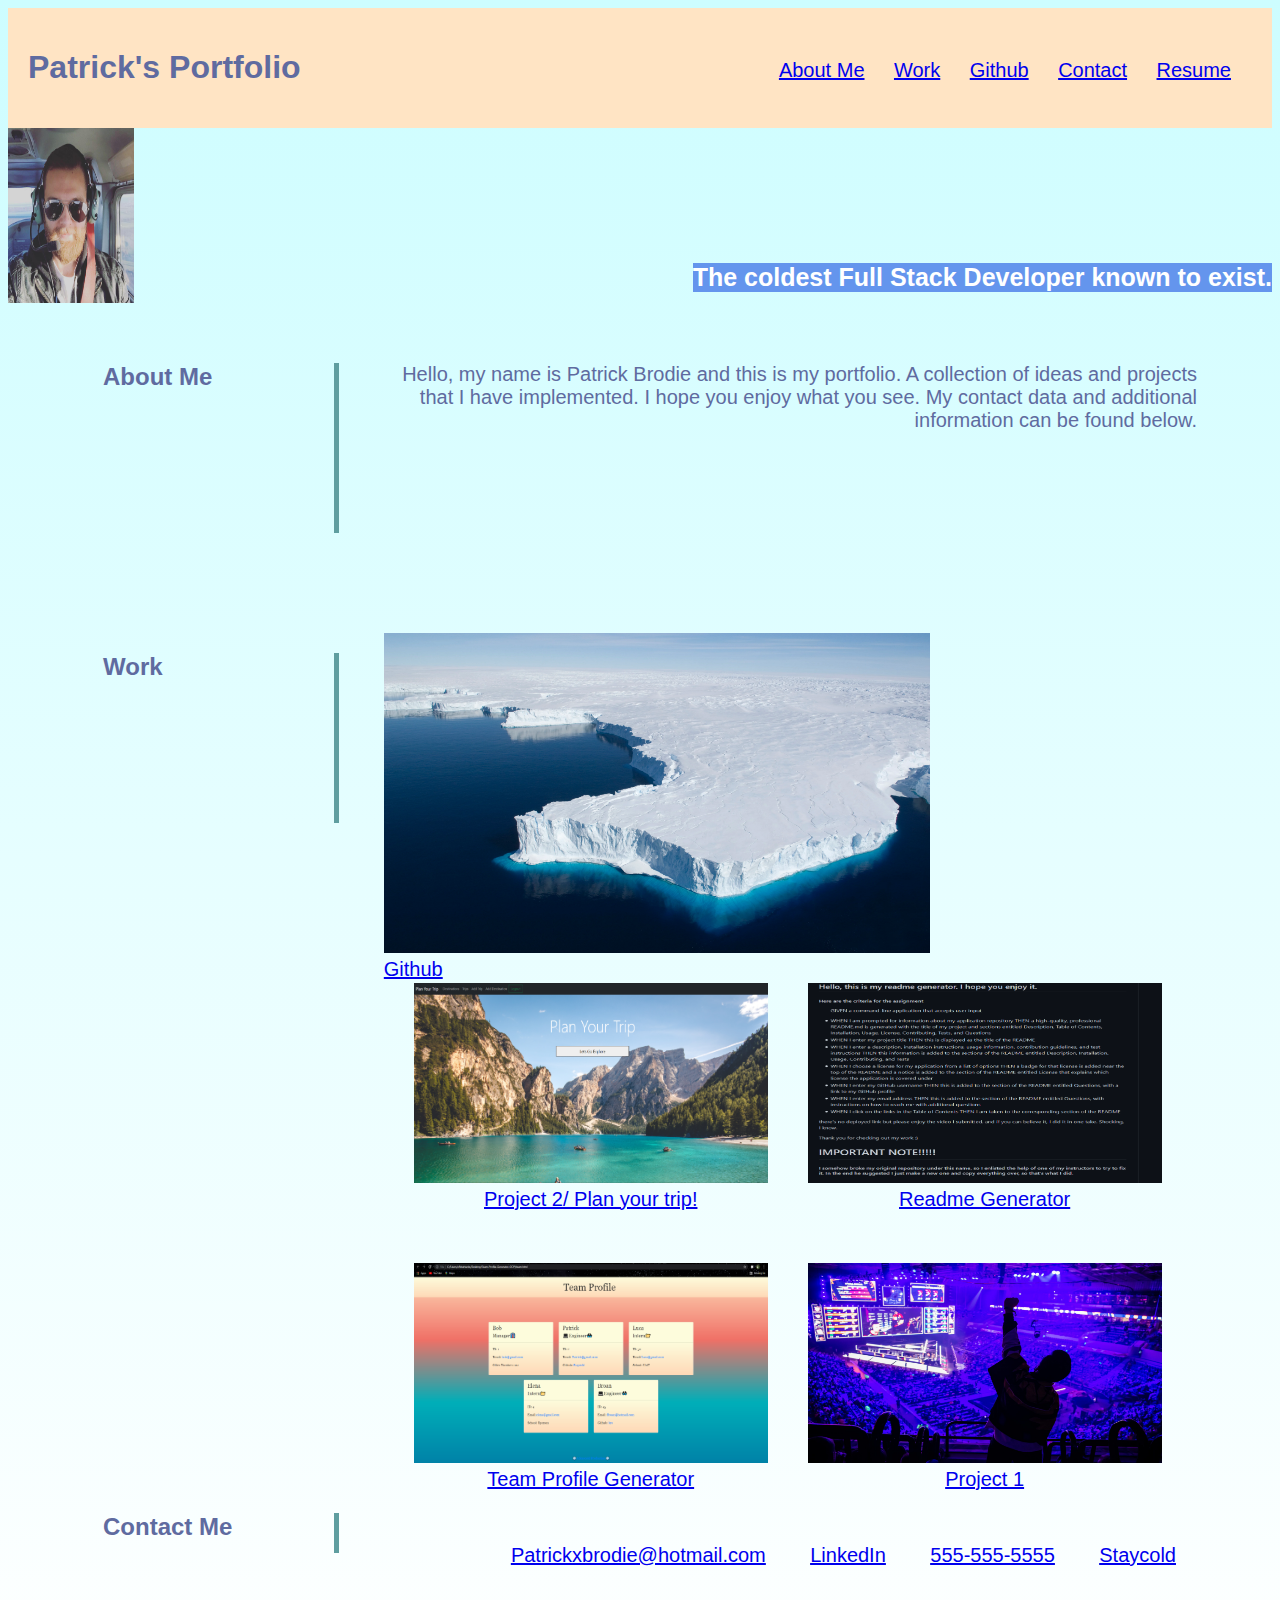
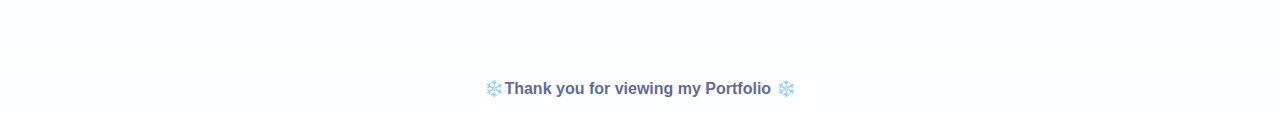
<file: index.html>
<!DOCTYPE html>
<html lang="en">
<head>
    <meta charset="UTF-8">
    <meta http-equiv="X-UA-Compatible" content="IE=edge">
    <meta name="viewport" content="width=device-width, initial-scale=1.0">
    <title>Patrick's Portfolio</title>
    <link rel="stylesheet" href="./assets/style.css">
    <!-- <link rel="stylesheet" href="assets/portstyle.css"> -->

</head>

<body class="full">
    <!-- The nav bar at the tip top of the page -->
    <header class="header">
        <h1>Patrick's Portfolio</h1>
        <nav>
            <ul>
                <li>
                    <a href="#about">About Me</a>
                </li>
                <li>
                    <a href="#work">Work</a>
                </li>
                <li>
                    <a href="https://github.com/Staycold" target="_blank">Github</a>
                </li>
                <li>
                    <a href="#contact">Contact</a>
                </li>
                <li>
                    <a href="https://docs.google.com/document/d/1Ng1hsySFSXGeih85cBUUxyI3Og4ya03Eitoea9rajPg/edit?usp=sharing" target="_blank">Resume</a>
                </li>                 
            </ul>
        </nav>
    </header>
    <article>
    <!-- the small banner under the nav bar -->
    <div class="underHeader">
        <p id="uHtext">
            The <span data-desc="So Cold!">coldest</span> Full Stack Developer known to exist.
        </p>
        <img id="stay-cold-pin" src="./assets/pilotpat.jpg"/>
        
    </div>
    </article>
    <!--This is the start of the main body -->
    <div class="bckrnd">
        <main>
            
            <div class ="about">
                <h2 id="about">
                    About Me
                </h2>
                <p id="aboutMe">
                    Hello, my name is Patrick Brodie and this is my portfolio. A collection of ideas and projects that I have implemented. I hope you enjoy what you see. My contact data and additional information can be found below.
                </p>                  
            </div>
            <!-- this is the animated pictures in the work section -->
            <div class="work" id="work">
                <h2>
                    Work
                </h2>
                <div class="boxes">
                
                    <div class="bigOne">
                        <a href="https://github.com/Staycold" target="_blank">                       
                        <img class="bigImg" src="assets/iceshelf.webp"/> Github
                        </a>
                    </div>
                    <div class="row">
                      <div class="portal">
                          <a href="https://github.com/darylnauman/cold-travel-planner" target= "_blank">
                        <img id="pics" src="assets/landing-page.png"/>Project 2/ Plan your trip!
                          </a>
                      </div>
                      <div class="portal">
                          <a href="https://github.com/Staycold/ReadmeGenerator" target="_blank">
                        <img id ="pics" src="assets/readmegen.png"/> Readme Generator
                          </a>
                      </div>
                    </div>
                    <div class="row">
                      <div class="portal">
                          <a href="https://github.com/Staycold/Team-Profile-Generator-OOP" target="_blank">                       
                        <img id="pics" src="assets/TPG.png"/> Team Profile Generator
                        </a>                          
                      </div>
                      <div class="portal">
                          <a href="https://github.com/Staycold/Project1" target="_blank">
                          <img id="pics" src="assets/big-esports-event.jpg"> Project 1
                          </a>
                      </div>
                    </div>
                </div>
                
                
            </div>
            <!--another link, another class -->
        <div class="contact" id="contact">
            <h2>
                    Contact Me
            </h2>
              <section>
                <ul>                   
                    <li>
                        <a href="#">Patrickxbrodie@hotmail.com</a>
                    </li>
                    <li>
                        <a href="https://www.linkedin.com/in/patrick-brodie-a767261b5/" target="_blank">LinkedIn</a>
                    </li>
                    <li>
                        <a href="#">555-555-5555</a>
                    </li>  
                    <li>
                        <a href="https://worldofwarcraft.com/en-us/character/us/skullcrusher/staycold" target="_blank">Staycold</a>
                    </li>
                </ul>
              </section>
        </div>
        </main>
        <footer class="footer">
            <h4>❄️Thank you for viewing my Portfolio ❄️</h4>
        </footer>






    </div>
</body>
</html>
</file>
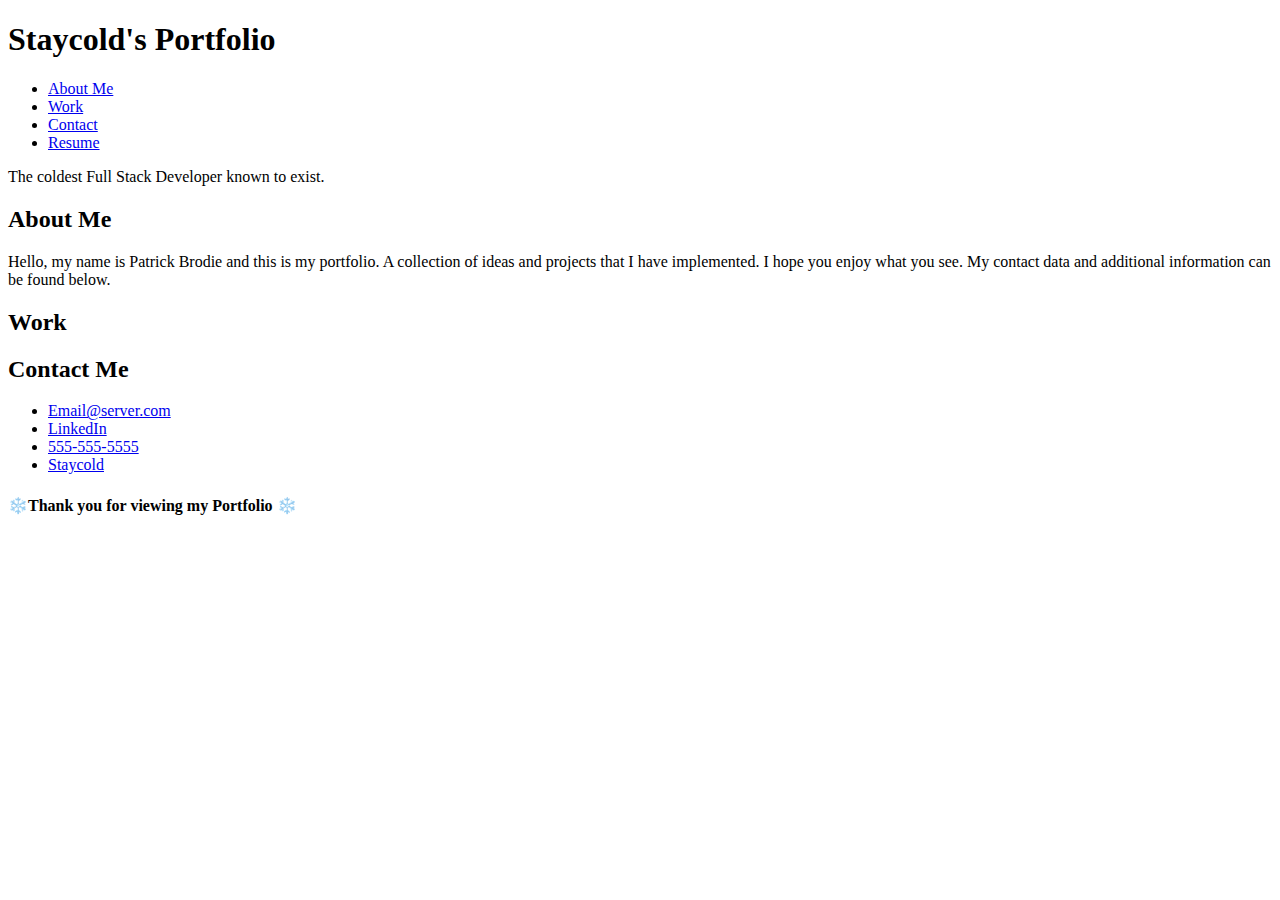
<file: port1.html>
<!DOCTYPE html>
<html lang="en">
<head>
    <meta charset="UTF-8">
    <meta http-equiv="X-UA-Compatible" content="IE=edge">
    <meta name="viewport" content="width=device-width, initial-scale=1.0">
    <title>Document</title>
</head>
<body>

        <!-- The nav bar at the tip top of the page -->
        <header class="header">
            <h1>Staycold's Portfolio</h1>
            <nav>
                <ul>
                    <li>
                        <a href="#about">About Me</a>
                    </li>
                    <li>
                        <a href="#work">Work</a>
                    </li>
                    <li>
                        <a href="#contact">Contact</a>
                    </li>
                    <li>
                        <a href="#">Resume</a>
                    </li>                 
                </ul>
            </nav>
        </header>
        <article>
        <!-- the small banner under the nav bar -->
        <div class="underHeader">
            <p id="uHtext">
                The <span data-desc="So Cold!">coldest</span> Full Stack Developer known to exist.
            </p>
        </div>
        </article>
        <!--This is the start of the main body -->
        <div class="bckrnd">
            <main>
                
                <div class ="about">
                    <h2 id="about">
                        About Me
                    </h2>
                    <p id="aboutMe">
                        Hello, my name is Patrick Brodie and this is my portfolio. A collection of ideas and projects that I have implemented. I hope you enjoy what you see. My contact data and additional information can be found below.
                    </p>                  
                </div>
                <!-- this is the animated pictures in the work section -->
                <div class="work" id="work">
                    <h2>
                        Work
                    </h2>
                    <section class="boxes">
                    
                        <div class="bigOne">
                        </div>
                        <div class="portal">
                        </div>
                        <div class="portal">
                        </div>
                        <div class="portal">
                        </div>
                        
                    </section>
                    
                    
                </div>
                <!--another link, another class -->
                <div class="contact" id="contact">
                    <h2>
                        Contact Me
                    </h2>
                <div>
                    <ul>                   
                        <li>
                            <a href="#">Email@server.com</a>
                        </li>
                        <li>
                            <a href="#">LinkedIn</a>
                        </li>
                        <li>
                            <a href="#">555-555-5555</a>
                        </li>  
                        <li>
                            <a href="https://worldofwarcraft.com/en-us/character/us/skullcrusher/staycold" target="_blank">Staycold</a>
                        </li>
                    </ul>
                </div>
                </div>
            </main>
            <footer class="footer">
                <h4>❄️Thank you for viewing my Portfolio ❄️</h4>
            </footer>
    
</body>
</html>
</file>
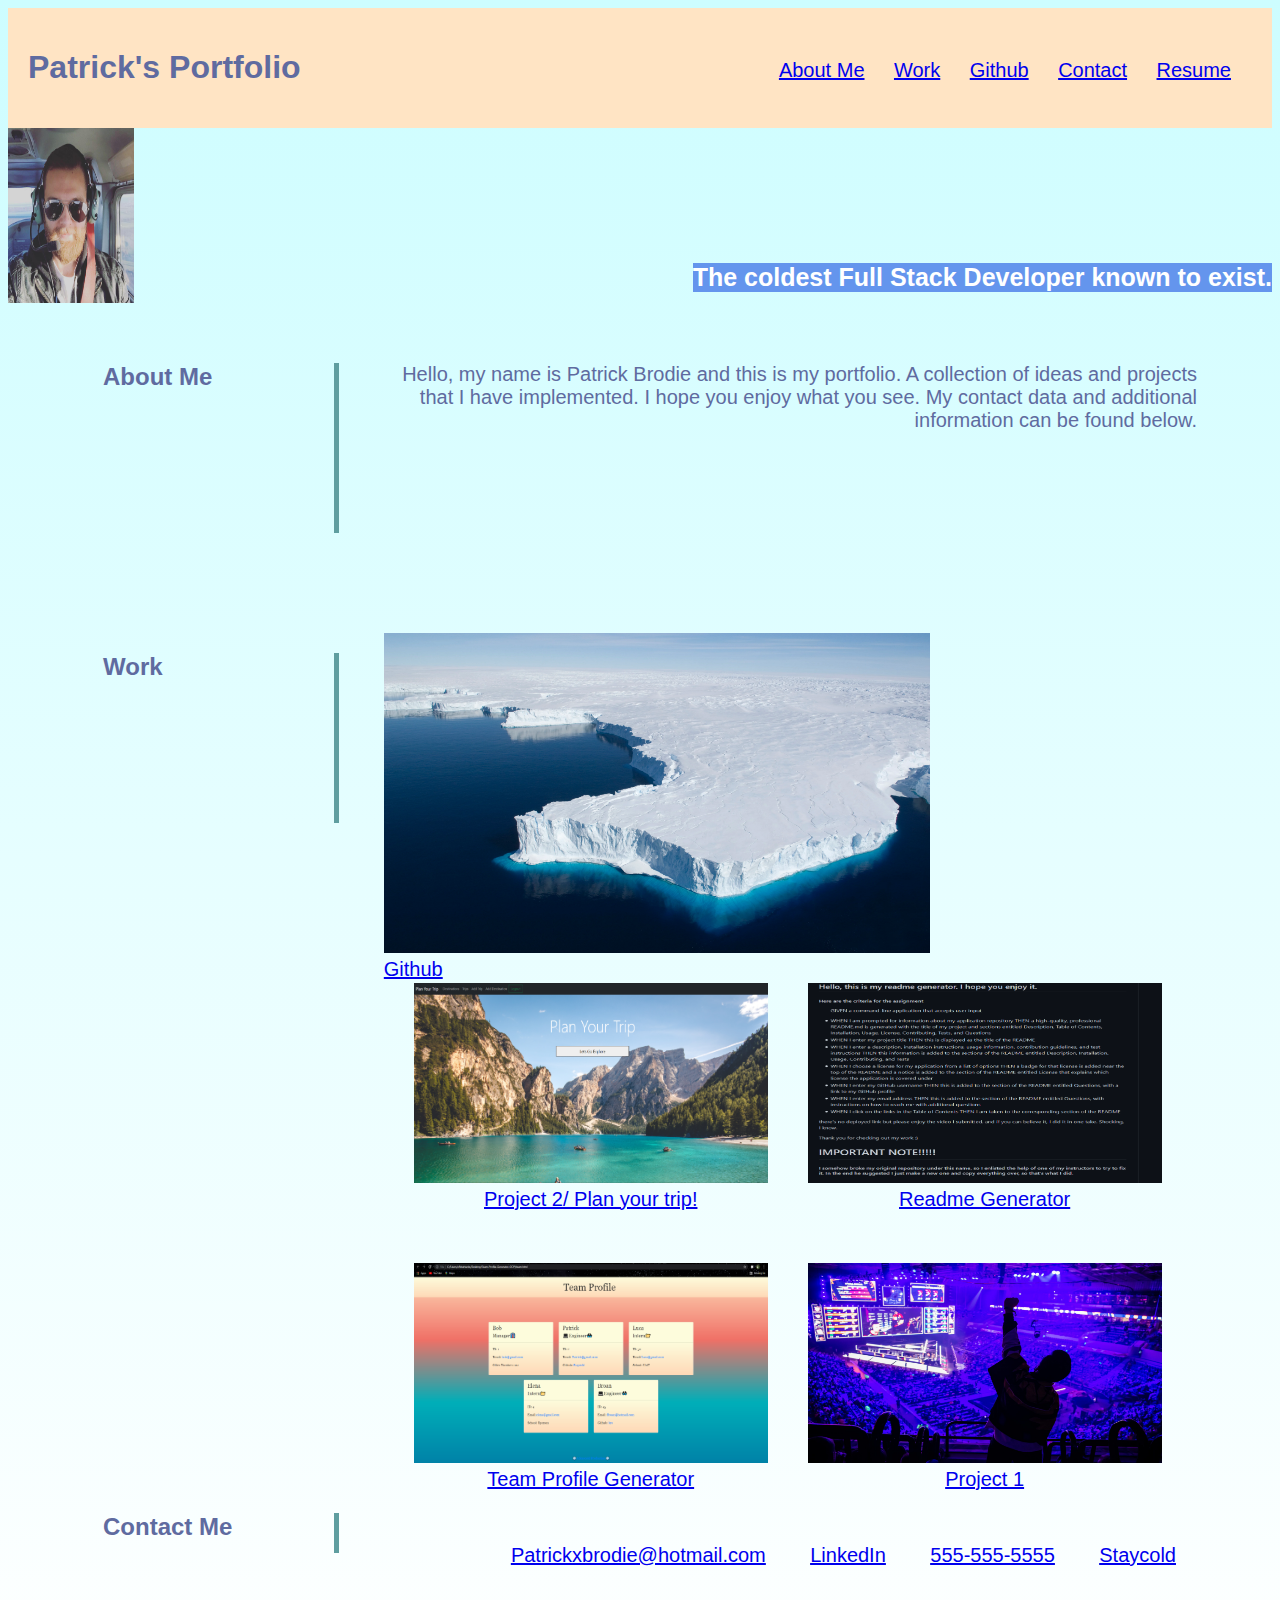
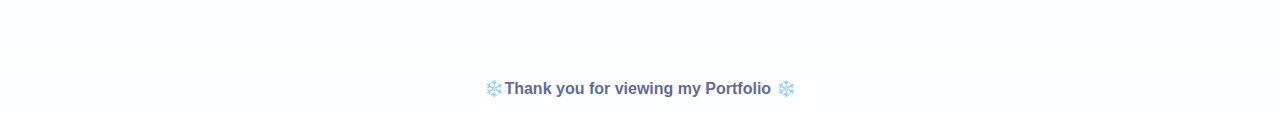
<file: port2.html>
<!DOCTYPE html>
<html lang="en">
<head>
    <meta charset="UTF-8">
    <meta http-equiv="X-UA-Compatible" content="IE=edge">
    <meta name="viewport" content="width=device-width, initial-scale=1.0">
    <title>Patrick's Portfolio</title>
    <link rel="stylesheet" href="./assets/style.css">
    <!-- <link rel="stylesheet" href="assets/portstyle.css"> -->

</head>

<body class="full">
    <!-- The nav bar at the tip top of the page -->
    <header class="header">
        <h1>Patrick's Portfolio</h1>
        <nav>
            <ul>
                <li>
                    <a href="#about">About Me</a>
                </li>
                <li>
                    <a href="#work">Work</a>
                </li>
                <li>
                    <a href="https://github.com/Staycold" target="_blank">Github</a>
                </li>
                <li>
                    <a href="#contact">Contact</a>
                </li>
                <li>
                    <a href="https://docs.google.com/document/d/1Ng1hsySFSXGeih85cBUUxyI3Og4ya03Eitoea9rajPg/edit" target="_blank">Resume</a>
                </li>                 
            </ul>
        </nav>
    </header>
    <article>
    <!-- the small banner under the nav bar -->
    <div class="underHeader">
        <p id="uHtext">
            The <span data-desc="So Cold!">coldest</span> Full Stack Developer known to exist.
        </p>
        <img id="stay-cold-pin" src="./assets/pilotpat.jpg"/>
        
    </div>
    </article>
    <!--This is the start of the main body -->
    <div class="bckrnd">
        <main>
            
            <div class ="about">
                <h2 id="about">
                    About Me
                </h2>
                <p id="aboutMe">
                    Hello, my name is Patrick Brodie and this is my portfolio. A collection of ideas and projects that I have implemented. I hope you enjoy what you see. My contact data and additional information can be found below.
                </p>                  
            </div>
            <!-- this is the animated pictures in the work section -->
            <div class="work" id="work">
                <h2>
                    Work
                </h2>
                <div class="boxes">
                
                    <div class="bigOne">
                        <a href="https://github.com/Staycold" target="_blank">                       
                        <img class="bigImg" src="assets/iceshelf.webp"/> Github
                        </a>
                    </div>
                    <div class="row">
                      <div class="portal">
                          <a href="https://github.com/darylnauman/cold-travel-planner" target= "_blank">
                        <img id="pics" src="assets/landing-page.png"/>Project 2/ Plan your trip!
                          </a>
                      </div>
                      <div class="portal">
                          <a href="https://github.com/Staycold/ReadmeGenerator" target="_blank">
                        <img id ="pics" src="assets/readmegen.png"/> Readme Generator
                          </a>
                      </div>
                    </div>
                    <div class="row">
                      <div class="portal">
                          <a href="https://github.com/Staycold/Team-Profile-Generator-OOP" target="_blank">                       
                        <img id="pics" src="assets/TPG.png"/> Team Profile Generator
                        </a>                          
                      </div>
                      <div class="portal">
                          <a href="https://github.com/Staycold/Project1" target="_blank">
                          <img id="pics" src="assets/big-esports-event.jpg"> Project 1
                          </a>
                      </div>
                    </div>
                </div>
                
                
            </div>
            <!--another link, another class -->
        <div class="contact" id="contact">
            <h2>
                    Contact Me
            </h2>
              <section>
                <ul>                   
                    <li>
                        <a href="#">Patrickxbrodie@hotmail.com</a>
                    </li>
                    <li>
                        <a href="https://www.linkedin.com/in/patrick-brodie-a767261b5/" target="_blank">LinkedIn</a>
                    </li>
                    <li>
                        <a href="#">555-555-5555</a>
                    </li>  
                    <li>
                        <a href="https://worldofwarcraft.com/en-us/character/us/skullcrusher/staycold" target="_blank">Staycold</a>
                    </li>
                </ul>
              </section>
        </div>
        </main>
        <footer class="footer">
            <h4>❄️Thank you for viewing my Portfolio ❄️</h4>
        </footer>






    </div>
</body>
</html>
</file>
<file: assets/style.css>
:root { 
    box-sizing: border-box;
    /* background-color: #ffebcd; */
    color: #5f6ba0;
    --words: #5f9ea0;
    font-family: 'Trebuchet MS', 'Lucida Sans Unicode', 'Lucida Grande', 'Lucida Sans', Arial, sans-serif;
    background-image: linear-gradient( #cdfdff, #fff);
        
}

main {
    padding: 15px;
}

/* .full {
    background-image: linear-gradient(#ffebcd, #fff);
} */
h1 {
    /* background-color: bisque; */
}

/* this is the nav bar and tip top */
.header{
    background-color: bisque;
    padding:20px;
    max-height: 5%;
    
    
}

.header h1{
    display: inline-block;
    max-width: 30%;
}

.header li {
    text-align: right;
    display: inline-block;
    flex:right;
    font-size: 20px;
    margin-left: 25px;
    /* float: right; */
    
}

.header nav {
    padding-top: 15px;
    margin-right: 21px;
    float: right;
}

/* this is a surprise ;) */
span[data-desc]:hover::after{
    content: attr(data-desc);
    position: absolute;
    /* left: 0px; */
    /* bottom: 20px; */
    border: 1px solid #fff;
    background-color:#00bfff;
    color:#f8f8ff;
    padding: 11px;
    /* z-index: 1; */
    /* font-weight: bolder; */
    
}

/* this is the banner directly under the nav bar */
.underHeader{
display: inline;
margin-left: 0px;
width: 100%;
height: 5%;
background-image:url("https://images.theconversation.com/files/306448/original/file-20191211-95111-fbz9rf.jpg?ixlib=rb-1.1.0&rect=31%2C0%2C4205%2C2102&q=45&auto=format&w=1356&h=668&fit=crop");
background-size: 100%;
background-repeat: no-repeat;
font-size: 20px;
font-weight: bold;
float: right;
/* margin-top: 2px; */
padding-bottom: 0px;
max-height: 175px;
}

#stay-cold-pin{
    width: 10%;
    height: 175px;
    display: flex;
    margin-right: 10px;
    max-height: 100%;
}

/* .underHeader p {
    float: right;
    font-size: 25px;
    background-color: #6495ed;
    display:inline;
    padding-top:20px;
    max-height: 25px;
} */

/* this is the main body of the page */
.bckrnd{

}

/* the about me section */
.about{
    margin-top: 20px;
    display: inline-block;
    padding: 20px;
    max-height:30%; 
    margin: 20px;
}

.about h2{
    border-right: 5px solid var(--words);
    display: inline-block;
    max-width: 25%;
    text-align: left;
    height: 170px;
    padding-left: 40px;
    width: 20%;    
}


.about p {
    text-align: right;
    display: inline;
    flex:right;
    font-size: 20px;
    margin-left: 25px;
    max-width: 70%;
    
}


/* this is the work section in the main  */
.work{
    height: auto;
    padding: 20px;
    margin: 20px;
    max-height: 30%;
    display: flex;
    

}

.work h2{
    border-right: 5px solid var(--words);
    display: flex;
    max-width: 25%;
    text-align: left;
    height: 170px;
    padding-left: 40px;
    width:20%;
}

/* the boxes wiht the pictures in the work section */
.boxes{
    display: flex;
    /* flex-direction: column; */
    flex-wrap: wrap;
    text-align: left;     
    font-size: 20px;
    margin-left: 25px;
    max-width: 70%;
    padding-left: 20px;
    max-height: 800px;

}

.bigOne{
  height: 40%;
  width: 100%;
  border-style: 5px solid var(--words) ;
  max-height: 40%;
  display: flex;
}

.bigImg{
    height: 100%;
    width: 100%;
}

.bigImg:hover{
    box-shadow: inset 0px 0px 8px, 0 0 15px var(--words) ;

}



.portal{    
    margin: 10px;
    padding: 10px;    
    /* height:100%; */
    height: auto;
    width: 50%;
    display: flex;
    text-align: center;
    max-width: 50%;
    max-height: 100%;
       
}

#pics{
    height: 100%;
    width: 100%;
    max-width: 100%;
}

#pics:hover{
    box-shadow: inset 0px 0px 8px, 0 0 15px var(--words) ;
}

.row{
    display: flex;
    width: 100%;
    height: auto;
    max-width: 100%;
    max-height: 30%;
    margin: 10px;
    padding: 0 0 20px 0;
    
}

/* the contact section */
.contact{
    padding: 20px;
    margin: 20px;
    max-height: 20%;
}

.contact h2{
    border-right: 5px solid var(--words);
    display: inline-block;
    max-width: 25%;
    text-align: left;
    height: 40px;
    width: 20%;
    padding-left: 40px;
}

.contact li {
    /* text-align: right; */
    display: inline-block;
    flex:end;
    font-size: 20px;
    text-decoration: underline;
    margin: 10px;
    padding: 10px;
    /* float: right; */
    justify-content: space-evenly;
}

.contact section{
    padding-top: 15px;
    margin-right: 21px;
    float: right;
}


/* this is the text in the about me container */
#aboutMe{
    text-align: right;
    float: right;
    margin-right: 20px;
    justify-content: center;
    max-width: 70%;
    height: 100%;
}

/* text under the nav bar */
#uHtext{
    float: right;
    font-size: 25px;
    background-color:#6495ed;
    display:inline;    
    /* max-height: 25px; */
    margin-top: 135px;
    color: #fff;
   

}

.footer{
    text-align: center;
    padding-top: 30px;
}

@media  (max-width:992px) {
    body {
        flex: wrap;
        flex-direction: column;
    }
    .underHeader{
        flex: wrap;
        flex-direction: column;
    }
    #stay-cold-pin{
        flex: wrap;
        flex-direction: column;
    }
}

@media screen and(max-width:768px) {
    body{
        flex: wrap;
        flex-direction: column;
    }
    .underHeader{
        flex: wrap;
        flex-direction: column;
    }
    #stay-cold-pin{
        display: none;
    }
}
</file>
<file: assets/portstyle.css>
:root{
    background-image: linear-gradient(#cdfdff #fff);
    color: #5f6ba0;
    --words: #5f9ea0;
    font-family: 'Trebuchet MS', 'Lucida Sans Unicode', 'Lucida Grande', 'Lucida Sans', Arial, sans-serif;

}

.header{
    background-color: bisque;
    padding:20px;
    
}

.header h1{
    display: inline-block;
}

.header li {
    text-align: right;
    display: inline-block;
    flex:right;
    font-size: 20px;
    margin-left: 25px;
    
}

.header nav {
    padding-top: 15px;
    margin-right: 21px;
    float: right;
}
</file>
